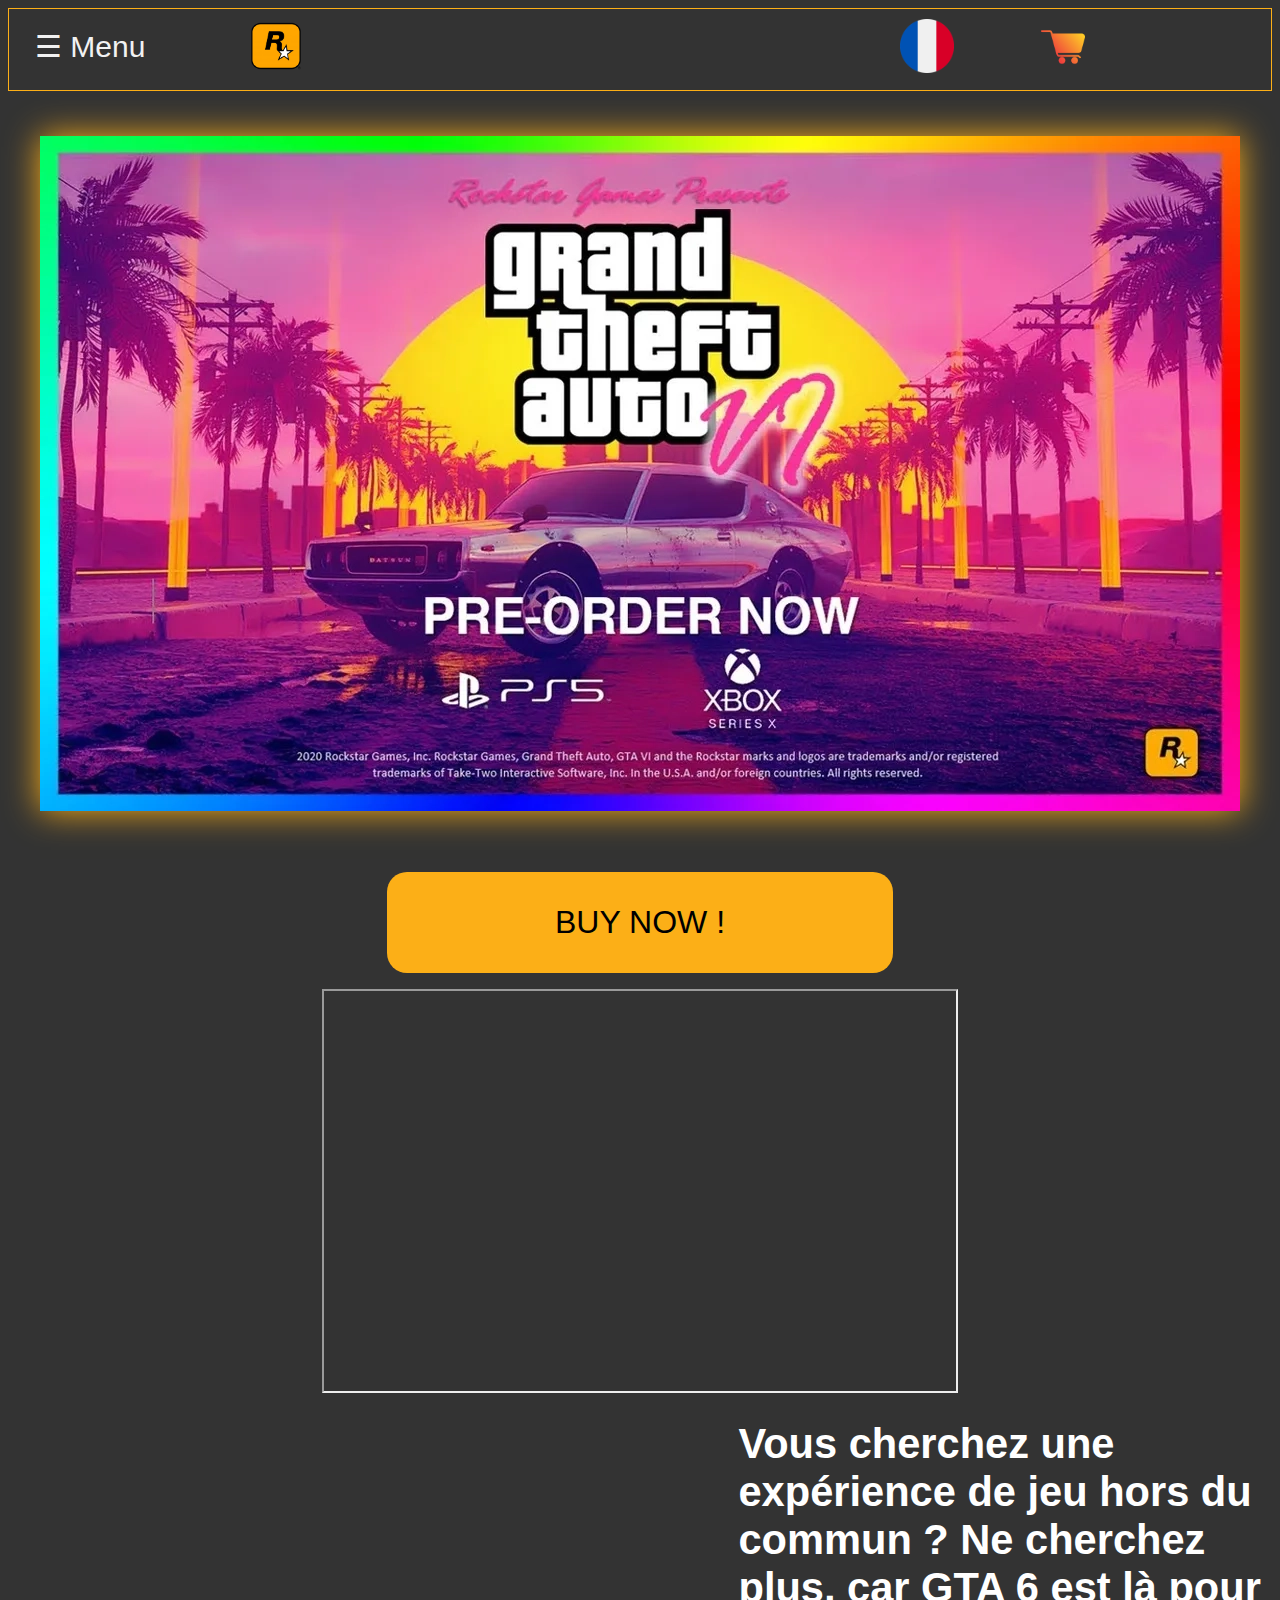
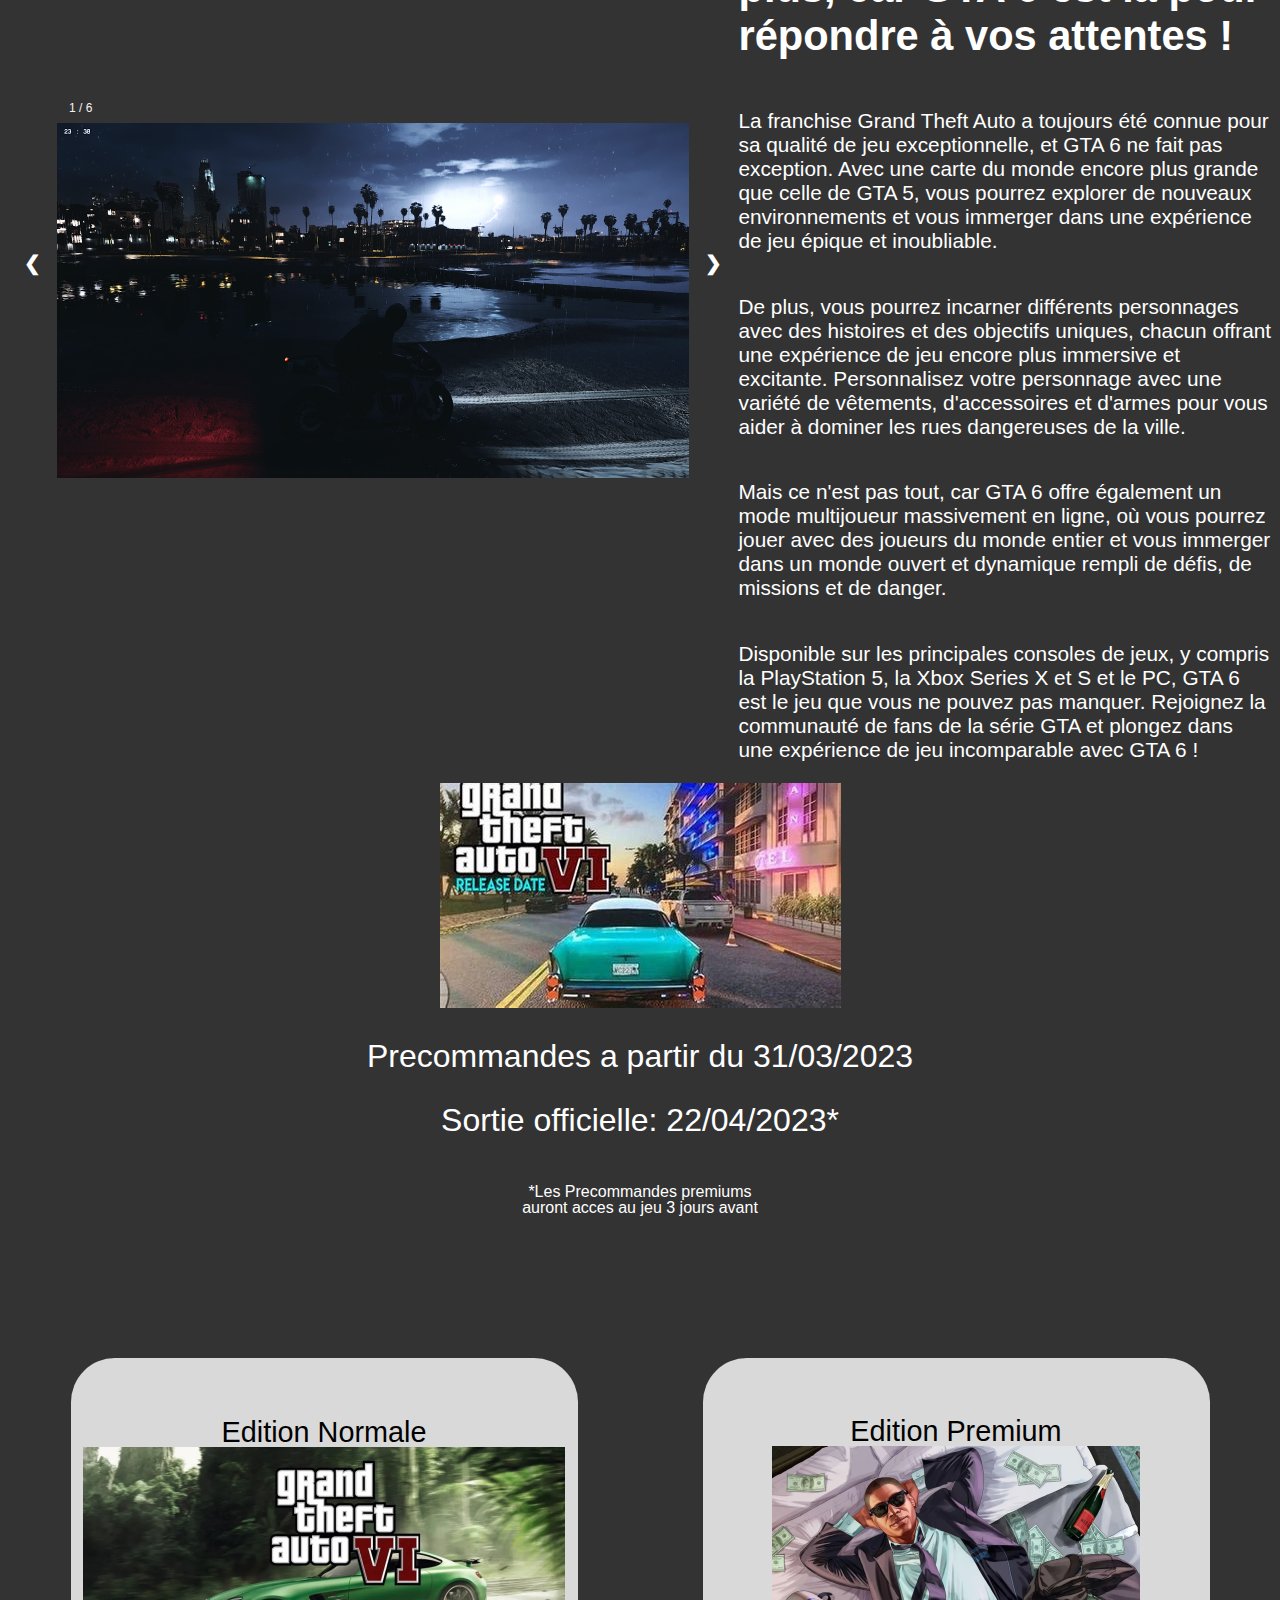
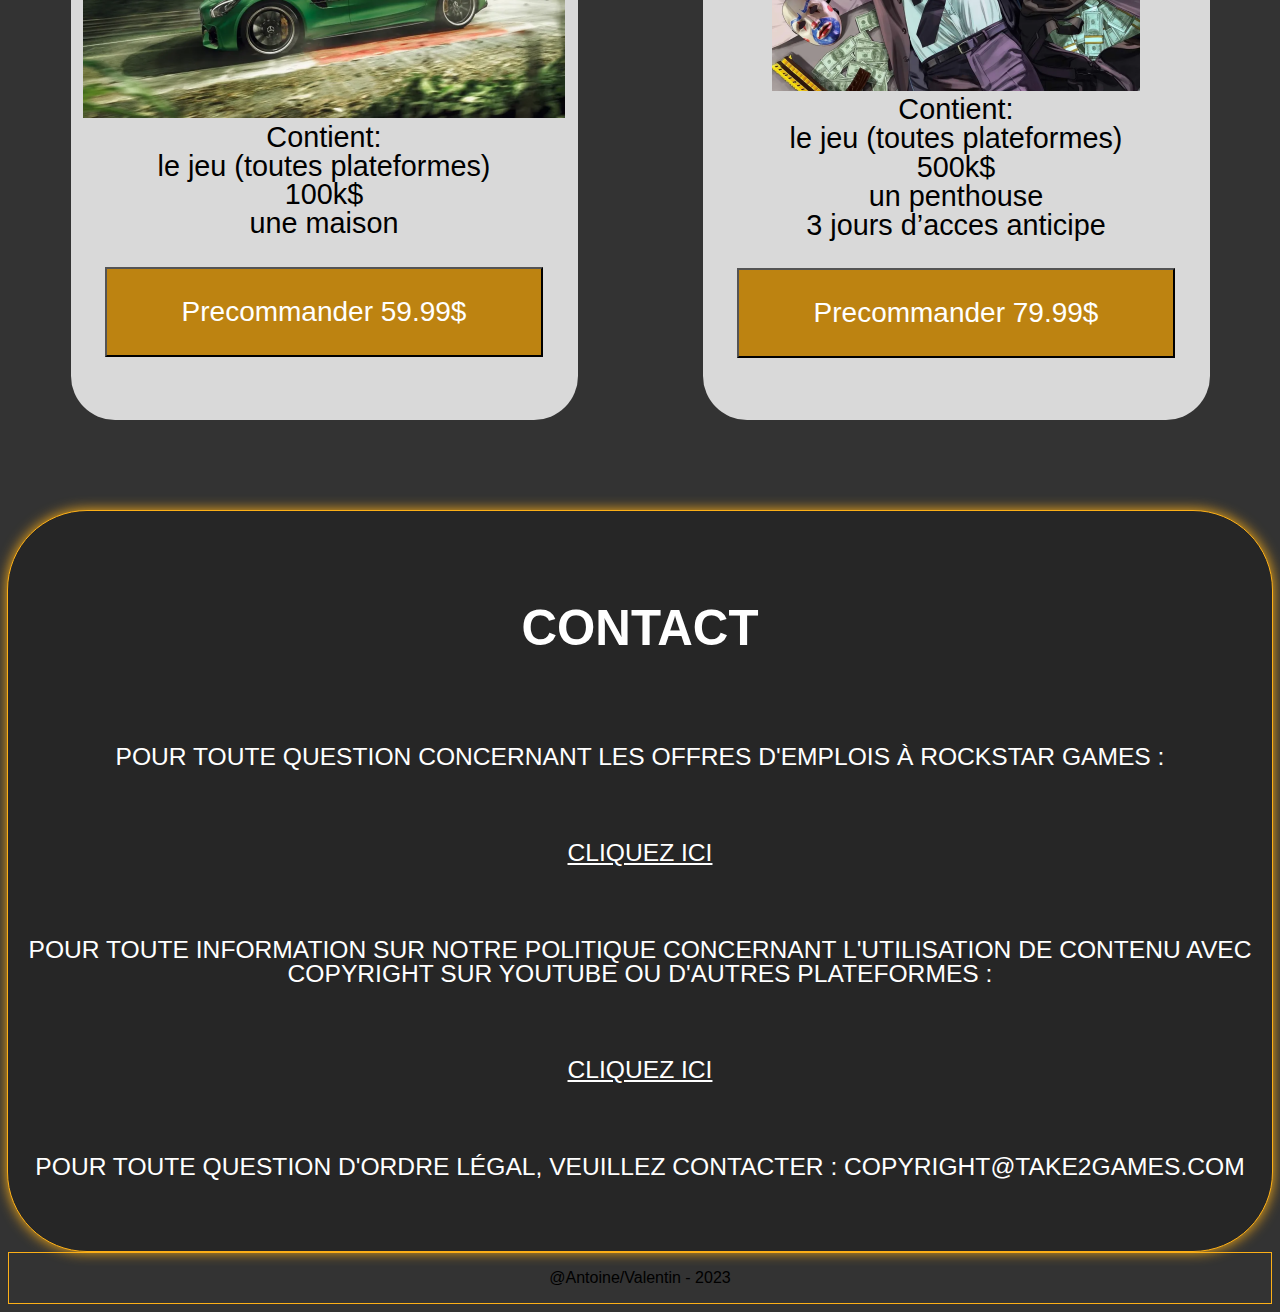
<file: index.html>
<!DOCTYPE html>
<html lang="fr">

<head>
    <meta charset="UTF-8">
    <link rel="icon" type="image/png" sizes="16x16"
        href="https://media-rockstargames-com.akamaized.net/rockstargames-newsite/img/meta-icons/rockstar/favicon-16x16.png">
    <meta http-equiv="X-UA-Compatible" content="IE=edge">
    <meta name="viewport" content="width=device-width, initial-scale=1.0">
    <link rel="stylesheet" href="https://cdnjs.cloudflare.com/ajax/libs/font-awesome/4.7.0/css/font-awesome.min.css">
    <link rel="stylesheet" href="assets/css/style.css">
    <title>Grand Theft Auto The Sixth</title>
</head>

<body>
    <div id="topnav" id="myTopnav">
        <div class="col-2">
            <a style="font-size:30px;cursor:pointer" onclick="openNav()" onkeypress="openNav()" tabindex="0">&#9776;
                Menu</a>
        </div>
        <div class="col-6" class="image-container">
            <img src="assets/imgs/13138_rockstar-games-new-prev.webp" alt="logo rockstar games" width="54em"
                height="54em">
        </div>
        <div class="col-1" class="image-container">
            <img class="center" src="assets/imgs/la-france.png" alt="Drapeau francais" width="54em" height="54em">
        </div>
        <div class="col-2" class="image-container">
            <a href="panier.html"> <img src="assets/imgs/panier.png" alt="Panier" width="44em" height="44em"></a>
        </div>
    </div>

    <div id="myNav" class="overlay">
        <a href="javascript:void(0)" class="closebtn" onclick="closeNav()" onkeypress="closeNav()">&times;</a>
        <div class="overlay-content">
            <a href="#accueil" onclick="closeNav()" onkeypress="closeNav()">Accueil</a>
            <a href="#apercu" onclick="closeNav()" onkeypress="closeNav()">Aperçu</a>
            <a href="#dispo" onclick="closeNav()" onkeypress="closeNav()">Disponibilité</a>
            <a href="#store" onclick="closeNav()" onkeypress="closeNav()">Store</a>
            <a href="#contact" onclick="closeNav()" onkeypress="closeNav()">Contact</a>
        </div>
    </div>

    <section id="accueil">
        <div class="image-container">
            <img class="img_shadow" src="assets/imgs/gtasix_pres.png" alt="Affiche de précommande de GTA 6">
        </div>
        <div class="button-container">
            <button class="achat">BUY NOW !</button>
        </div>
    </section>
    <section id="video">
        <div class="video-wrapper">
            <iframe src="https://www.youtube.com/watch?v=eIB56AayZ4s"></iframe>
        </div>
    </section>
    <section id="apercu">
        <div class="container">
            <a class="prev" onclick="plusSlides(-1)">&#10094;</a>
            <div class="mySlides">
                <div class="numbertext">1 / 6</div>
                <img src="assets/imgs/1.png" style="width:100%">
            </div>

            <div class="mySlides">
                <div class="numbertext">2 / 6</div>
                <img src="assets/imgs/2.jfif" style="width:100%">
            </div>

            <div class="mySlides">
                <div class="numbertext">3 / 6</div>
                <img src="assets/imgs/3.jfif" style="width:100%">
            </div>

            <div class="mySlides">
                <div class="numbertext">4 / 6</div>
                <img src="assets/imgs/4.jfif" style="width:100%">
            </div>

            <div class="mySlides">
                <div class="numbertext">5 / 6</div>
                <img src="assets/imgs/5.jfif" style="width:100%">
            </div>

            <div class="mySlides">
                <div class="numbertext">6 / 6</div>
                <img src="assets/imgs/6.jfif" style="width:100%">
            </div>


            <a class="next" onclick="plusSlides(1)">&#10095;</a>
        </div>
        <diV class="presentation">
            <h1>Vous cherchez une expérience de jeu hors du commun ? Ne cherchez plus, car GTA 6 est là pour répondre à
                vos attentes
                !</h1>
            <p>La franchise Grand Theft Auto a toujours été connue pour sa qualité de jeu exceptionnelle, et GTA 6 ne
                fait pas
                exception. Avec une carte du monde encore plus grande que celle de GTA 5, vous pourrez explorer de
                nouveaux
                environnements et vous immerger dans une expérience de jeu épique et inoubliable.</p>
            <p>De plus, vous pourrez incarner différents personnages avec des histoires et des objectifs uniques, chacun
                offrant une
                expérience de jeu encore plus immersive et excitante. Personnalisez votre personnage avec une variété de
                vêtements,
                d'accessoires et d'armes pour vous aider à dominer les rues dangereuses de la ville.</p>
            <p>Mais ce n'est pas tout, car GTA 6 offre également un mode multijoueur massivement en ligne, où vous
                pourrez jouer
                avec des joueurs du monde entier et vous immerger dans un monde ouvert et dynamique rempli de défis, de
                missions et
                de danger.</p>
            <p>Disponible sur les principales consoles de jeux, y compris la PlayStation 5, la Xbox Series X et S et le
                PC, GTA 6
                est le jeu que vous ne pouvez pas manquer. Rejoignez la communauté de fans de la série GTA et plongez
                dans une
                expérience de jeu incomparable avec GTA 6 !</p>
        </diV>


    </section>
    <section id="dispo">
        <img class="image-container" src="assets/imgs/dispo.jfif" />
        <p style="font-size: 32px; line-height: 100%; text-align: center; color: white;">Precommandes a partir du
            31/03/2023<br /><br />Sortie officielle: 22/04/2023*</p>
        <p style="font-size: 16px; line-height: 100%; text-align: center; color: white;">*Les Precommandes premiums
            <br />auront acces au jeu 3 jours avant
        </p>
    </section>
    <section id="store">
        <div class="preco-container">
            <p style="font-size: 1.8em; line-height: 100%; text-align: center; color: black;">Edition Normale
                <img style="width: 482px; height: 271px;" src="assets/imgs/normale.png" />
                Contient:<br />le jeu (toutes plateformes)<br />100k$<br />une maison
            </p>
            <button
                style="width: 438px; height: 90px; background-color: rgba(189, 131, 17, 1); font-size: 28px; line-height: 100%; color: white;">Precommander
                59.99$</button>
            </p>
        </div>

        <div class="preco-container">
            <p style="font-size: 1.8em; line-height: 100%; text-align: center; color: black;">Edition Premium
                <img style="width: 368px; height: 245px;" src="assets/imgs/premium.png" /><br>
                Contient:<br />le jeu (toutes plateformes)<br />500k$<br />un penthouse<br />3 jours d’acces anticipe
            </p>
            <button
                style="width: 438px; height: 90px; background-color: rgba(189, 131, 17, 1); font-size: 28px; line-height: 100%; color: white;">Precommander
                79.99$</button>
            </p>
        </div>
    </section>
    <section id="contact">
        <div class="contact-container">
                <h1>Contact</h1>

                Pour toute question concernant les offres d'emplois à Rockstar Games :

                <a href="https://www.rockstargames.com/careers/">Cliquez ici</a>

                Pour toute information sur notre politique concernant l'utilisation de contenu avec copyright sur
                YouTube ou d'autres plateformes :
                <a href="https://support.rockstargames.com/articles/200153756/Policy-on-posting-copyrighted-Rockstar-Games-material">Cliquez Ici</a>
                

                Pour toute question d'ordre légal, veuillez contacter :
                Copyright@take2games.com

        </div>
    </section>
    <footer>
        <div class="foot">
            <p>@Antoine/Valentin - 2023</p>
        </div>
    </footer>

</body>
<script src="assets/js/main.js"></script>

</html>
</file>
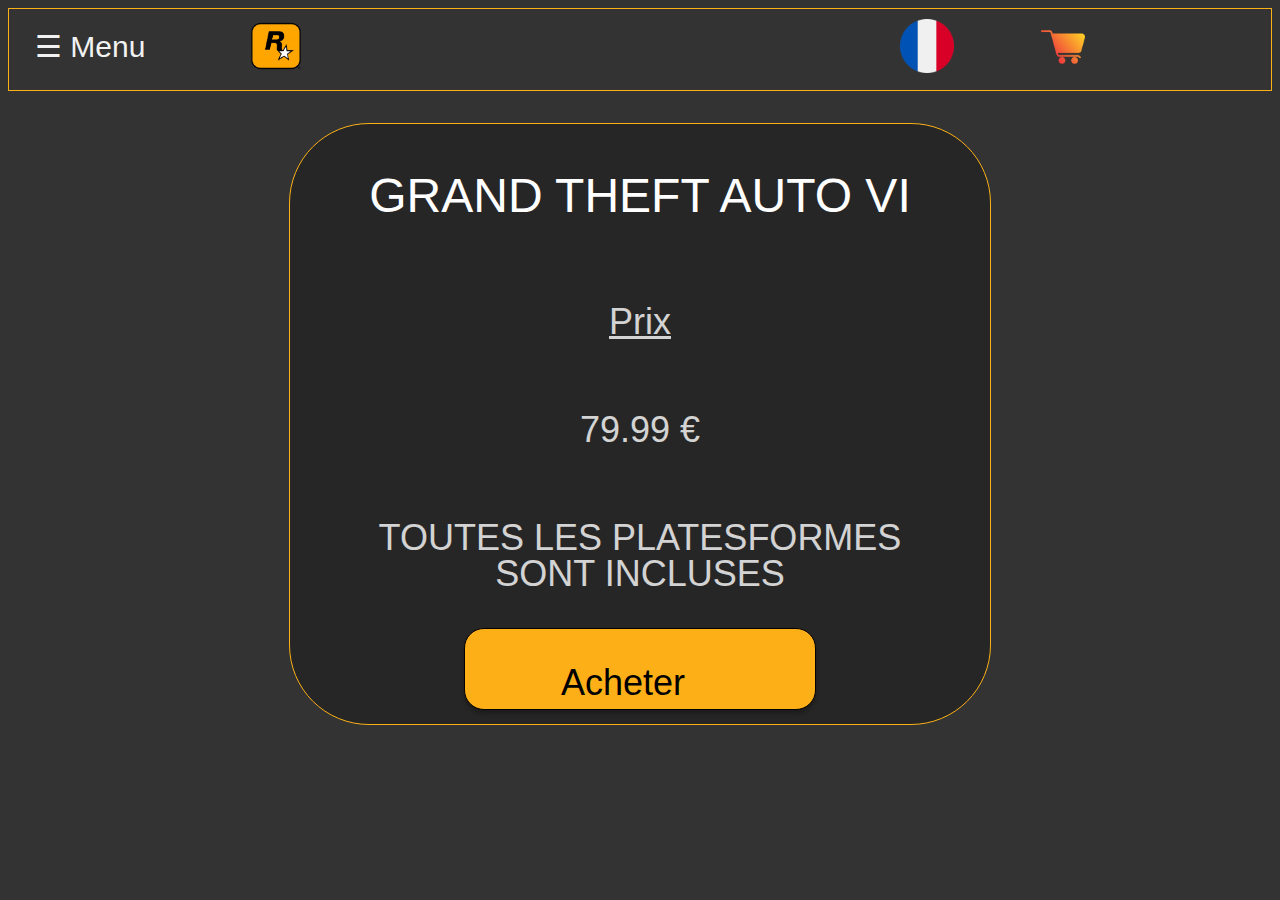
<file: panier.html>
<!DOCTYPE html>
<html lang="fr">

<head>
    <meta charset="UTF-8">
    <meta http-equiv="X-UA-Compatible" content="IE=edge">
    <meta name="viewport" content="width=device-width, initial-scale=1.0">
    <link rel="stylesheet" href="https://cdnjs.cloudflare.com/ajax/libs/font-awesome/4.7.0/css/font-awesome.min.css">
    <link rel="stylesheet" href="assets/css/style.css">
    <title>Grand Theft Auto The Sixth</title>
</head>

<body>
    <div id="topnav" id="myTopnav">
        <div class="col-2">
            <a style="font-size:30px;cursor:pointer" onclick="openNav()" onkeypress="openNav()" tabindex="0">&#9776;
                Menu</a>
        </div>
        <div class="col-6" class="image-container">
            <img src="assets/imgs/13138_rockstar-games-new-prev.webp" alt="logo rockstar games" width="54em"
                height="54em">
        </div>
        <div class="col-1" class="image-container">
            <img class="center" src="assets/imgs/la-france.png" alt="Drapeau francais" width="54em" height="54em">
        </div>
        <div class="col-2" class="image-container">
            <a href="#"> <img src="assets/imgs/panier.png" alt="Panier" width="44em" height="44em"></a>
        </div>
    </div>

    <div id="myNav" class="overlay">
        <a href="javascript:void(0)" class="closebtn" onclick="closeNav()" onkeypress="closeNav()">&times;</a>
        <div class="overlay-content">
            <a href="index.html#accueil" onclick="closeNav()" onkeypress="closeNav()">Accueil</a>
            <a href="index.html#apercu" onclick="closeNav()" onkeypress="closeNav()">Aperçu</a>
            <a href="index.html#dispo" onclick="closeNav()" onkeypress="closeNav()">Disponibilité</a>
            <a href="index.html#store" onclick="closeNav()" onkeypress="closeNav()">Store</a>
            <a href="index.html#contact" onclick="closeNav()" onkeypress="closeNav()">Contact</a>
        </div>
    </div>
    <section class="panier">
        <div style="width: 700px; height: 600px; background-color: rgba(38.25, 38.25, 38.25, 1); border-radius: 80px; border-style: solid; border-width: 1px; border-style: solid; border-color: rgba(252, 175, 23, 1);     display: flex;
    flex-direction: column;
    align-items: center;" />
        <p style="font-size: 48px; line-height: 100%; text-align: center; color: white; text-transform: uppercase;">
            Grand
            Theft Auto VI</p>
        <p
            style="opacity: 0.80; font-size: 36px; line-height: 100%; text-decoration: underline; text-align: center; color: white;">
            Prix</p>
        <p style="opacity: 0.80; font-size: 36px; line-height: 100%; text-align: center; color: white;">79.99 €</p>
        <p
            style="opacity: 0.80; width: 606px; font-size: 36px; line-height: 100%; text-align: center; color: white; text-transform: uppercase;">
            Toutes les platesformes sont incluses</p>
        <div
            style="width: 350px; height: 80px; background-color: rgba(252, 175, 23, 1); box-shadow: 0px 4px 4px rgba(0, 0, 0, 0.25); border-radius: 20px; border-style: solid; border-width: 1px; border-style: solid; border-color: black;" />
        <p style="width: 316px; height: 55px; font-size: 36px; line-height: 100%; text-align: center; color: black;">
            Acheter
        </p>
    </section>

</body>
<script src="assets/js/main.js"></script>

</html>
</file>
<file: assets/css/style.css>
@import url('https://fonts.cdnfonts.com/css/pricedown');

* {
  font-family: 'Pricedown Bl', sans-serif;
}


body {
  background-color: #333;

}

.overlay {
  height: 100%;
  width: 0;
  position: fixed;
  z-index: 1;
  top: 0;
  left: 0;
  background-color: rgb(0, 0, 0);
  background-color: rgba(0, 0, 0, 0.9);
  overflow-x: hidden;
  transition: 0.5s;
}

.overlay-content {
  position: relative;
  top: 25%;
  width: 100%;
  text-align: center;
  margin-top: 30px;
}

.overlay a {
  padding: 8px;
  text-decoration: none;
  font-size: 36px;
  color: #818181;
  display: block;
  transition: 0.3s;
}

.overlay a:hover,
.overlay a:focus {
  color: #f1f1f1;
}

.overlay .closebtn {
  position: absolute;
  top: 20px;
  right: 45px;
  font-size: 60px;
}

#topnav {
  background-color: #333;
  overflow: hidden;
  border: 0.09375em solid #FCAF17;
  align-items: center;
  box-sizing: border-box;
  width: auto;
}


#topnav a {
  float: left;
  display: block;
  color: #f2f2f2;
  text-align: center;
  padding: 0.34em 16px;
  text-decoration: none;
  font-size: 17px;
}

#topnav a:hover {
  background-color: #FCAF17;
  color: black;
}

::-webkit-scrollbar {
  width: 7px;
}

::-webkit-scrollbar-track {
  box-shadow: inset 0 0 5px grey;
  border-radius: 10px;
}

::-webkit-scrollbar-thumb {
  background: #FCAF17;
  border-radius: 10px;
}

img.center {
  align-self: center;
}

#dispo {
  display: flex;
  flex-direction: column;
  align-items: center;
}


@media screen and (max-width: 600px) {
  .topnav a:not(:first-child) {
    display: none;
  }

  .topnav a.icon {
    float: right;
    display: block;
  }

  .topnav.responsive {
    position: relative;
  }

  .topnav.responsive a.icon {
    position: absolute;
    right: 0;
    top: 0;
  }

  .topnav.responsive a {
    float: none;
    display: block;
    text-align: left;
  }

  #apercu {
    display: flex;
    flex-direction: column;
    align-items: center;
  }

  #dispo {
    display: flex;
    flex-direction: column;
    align-items: center;
  }

  #store {
    display: flex;
    flex-direction: column;
    justify-content: space-evenly;
    align-items: flex-start;
    flex-wrap: wrap;
    align-content: center;
  }

  .preco-container {
    display: flex;
    width: 20%;
    height: 50%;
    background-color: rgba(217, 217, 217, 1);
    border-radius: 44px;
    flex-direction: row;
    justify-content: space-around;
    align-content: space-between;
    flex-wrap: wrap;
  }


  .contact-container {
    display: flex;
    width: 80%;
    height: 200%;
    text-align: center;
    color: white;
    text-transform: uppercase;
    background-color: rgba(38.25, 38.25, 38.25, 1);
    border-radius: 80px;
    border-style: solid;
    border-width: 1px;
    border-style: solid;
    border-color: rgba(252, 175, 23, 1);
    flex-direction: column;
    justify-content: space-evenly;
    align-items: center;
    font-size: 1.5385em;
    box-shadow: 0 0 0.5em #FCAF17;
  }
}

@media screen and (max-height: 450px) {
  .overlay a {
    font-size: 20px
  }

  .overlay .closebtn {
    font-size: 40px;
    top: 15px;
    right: 35px;
  }
}

.video-wrapper {
  display: flex;
  flex-direction: column;
  align-items: center;
}

.video-wrapper iframe {
  width: 50%;
  height: 400px;
}



.col-1 {
  width: 8.33%;
}

.col-2 {
  width: 16.66%;
}

.col-3 {
  width: 25%;
}

.col-4 {
  width: 33.33%;
}

.col-5 {
  width: 41.66%;
}

.col-6 {
  width: 50%;
}

.col-7 {
  width: 58.33%;
}

.col-8 {
  width: 66.66%;
}

.col-9 {
  width: 75%;
}

.col-10 {
  width: 83.33%;
}

.col-11 {
  width: 91.66%;
}

.col-12 {
  width: 100%;
}

[class*="col-"] {
  float: left;
  padding: 10px;
}

.image-container {
  display: flex;
  justify-content: center;
  align-items: center;
}

img {
  max-width: 100%;
  max-height: 100%;
  object-fit: contain;
}

.img_shadow {
  box-shadow: 0 0 2em #FCAF17;
  margin: 5vh;
}

.button-container {
  display: flex;
  justify-content: center;
  align-items: center;
  margin: 1rem auto;
}

.achat {
  padding: 2rem;
  background-color: #FCAF17;
  color: black;
  border: none;
  border-radius: 20px;
  font-size: 2rem;
  width: 40%;
  cursor: pointer;
}

.achat:hover {
  box-shadow: 0 0 1em #000;
}

.container {
  display: flex;
  justify-content: center;
  align-items: center;
}

.mySlides {
  display: none;
}

.cursor {
  cursor: pointer;
}

.prev,
.next {
  display: flex;
  cursor: pointer;
  top: 40%;
  width: auto;
  padding: 16px;
  margin-top: -50px;
  color: white;
  font-weight: bold;
  font-size: 20px;
  border-radius: 0 3px 3px 0;
  user-select: none;
  -webkit-user-select: none;
}

.next {
  right: 0;
  border-radius: 3px 0 0 3px;
}

.prev {
  left: 0;
  border-radius: 3px 0 0 3px;
}

.prev:hover,
.next:hover {
  background-color: rgba(0, 0, 0, 0.8);
}

.numbertext {
  color: #f2f2f2;
  font-size: 12px;
  padding: 8px 12px;
  top: 0;
}

.active,
.demo:hover {
  opacity: 1;
}


#contact {
  align-items: center;
  display: flex;
  flex-direction: column;
  margin-top: 10vh;
}

.contact-container {
  display: flex;
  width: 100%;
  height: 740px;
  font-size: 24px;
  line-height: 100%;
  text-align: center;
  color: white;
  text-transform: uppercase;
  background-color: rgba(38.25, 38.25, 38.25, 1);
  border-radius: 80px;
  border-style: solid;
  border-width: 1px;
  border-style: solid;
  border-color: rgba(252, 175, 23, 1);
  flex-direction: column;
  justify-content: space-evenly;
  align-items: center;
  font-size: 1.5385em;
  box-shadow: 0 0 0.5em #FCAF17;
}

.contact-container a {
  color: white;
}

.preco-container {
  display: flex;
  width: 507px;
  height: 662px;
  background-color: rgba(217, 217, 217, 1);
  margin-top: 10%;
  border-radius: 44px;
  flex-direction: column;
  justify-content: center;
  align-items: center;
}

#store {
  display: flex;
  flex-direction: row;
  justify-content: space-around;
  align-items: center;
}

.presentation {
  display: flex;
  font-size: 1.3em;
  color: white;
  flex-direction: column;
  align-items: center;
  width: 75%;
}

#apercu {
  display: flex;
}

.foot {
  background-color: #333;
  overflow: hidden;
  border: 0.09375em solid #FCAF17;
  display: flex;
  justify-content: center;
  width: auto;
}

.panier{
  margin-top: 2em;
  display: flex;
  flex-direction: row;
  align-items: center;
  justify-content: center;
}
</file>
